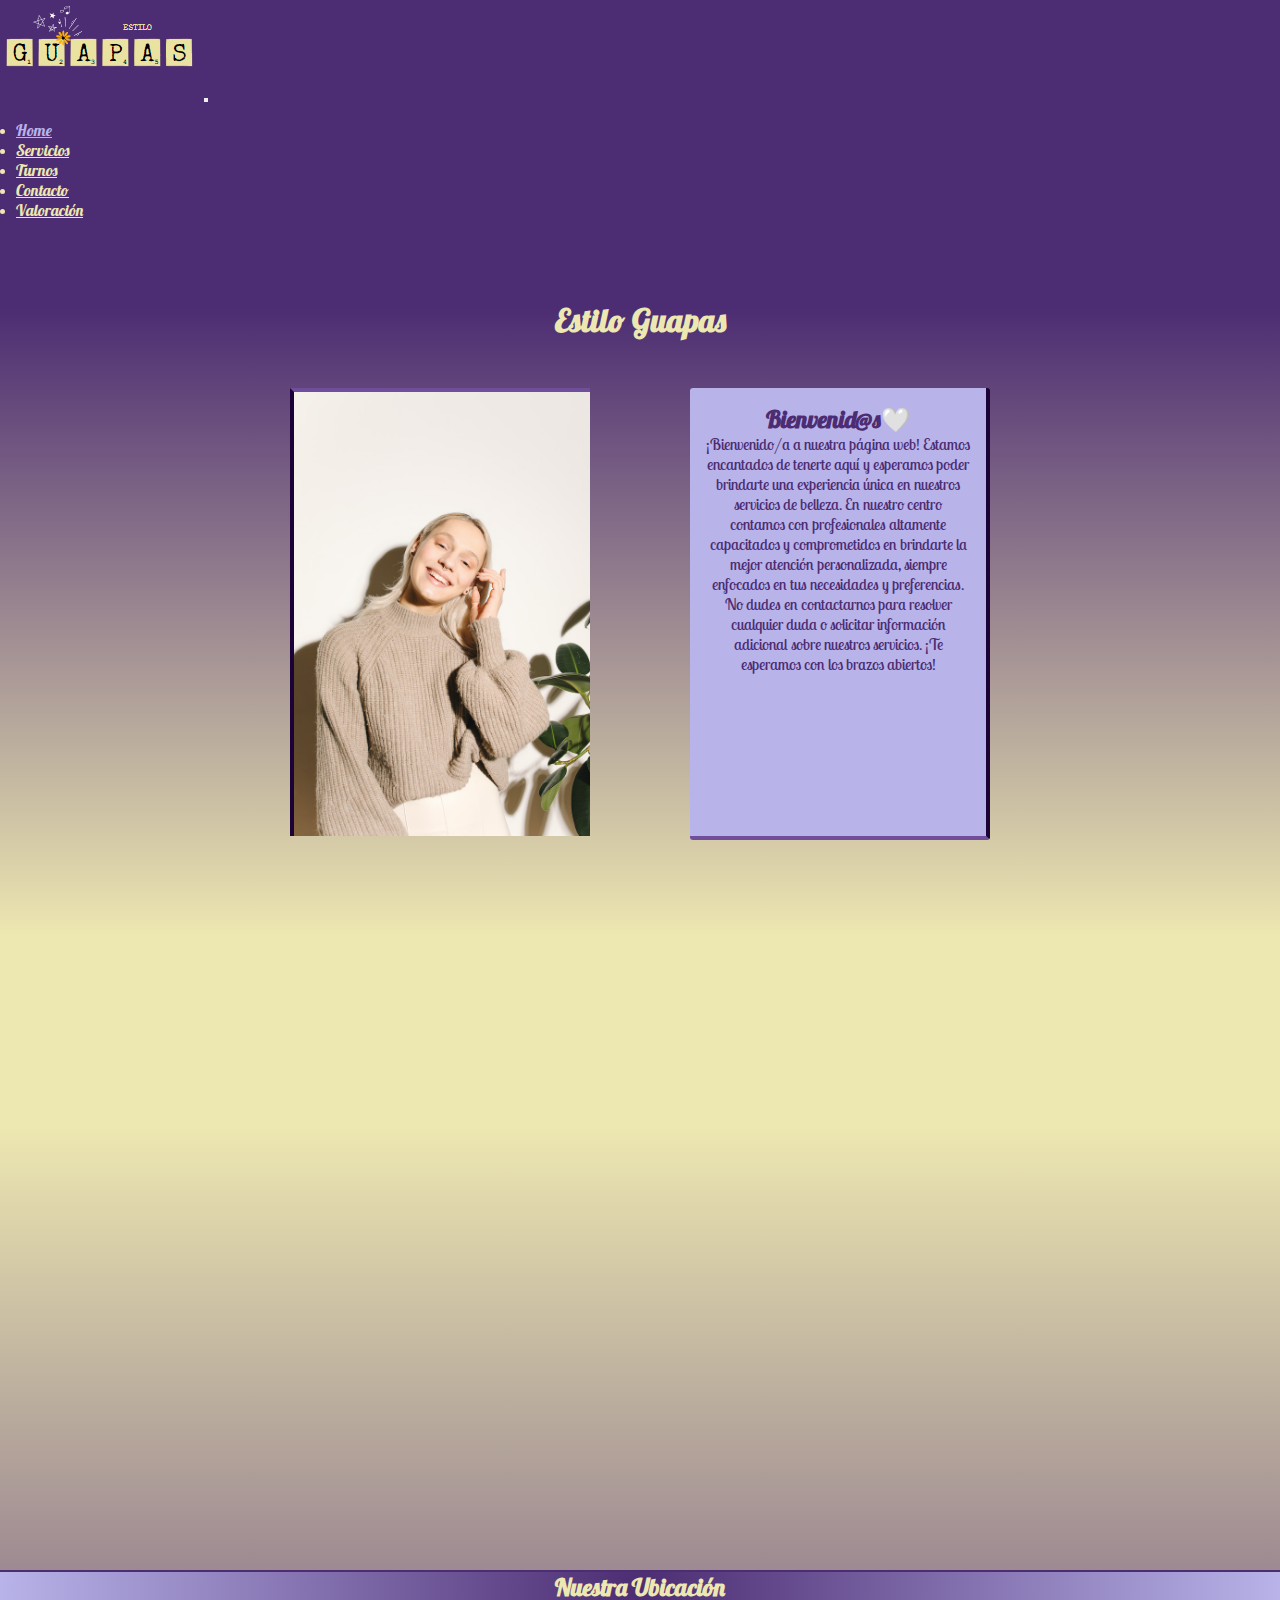
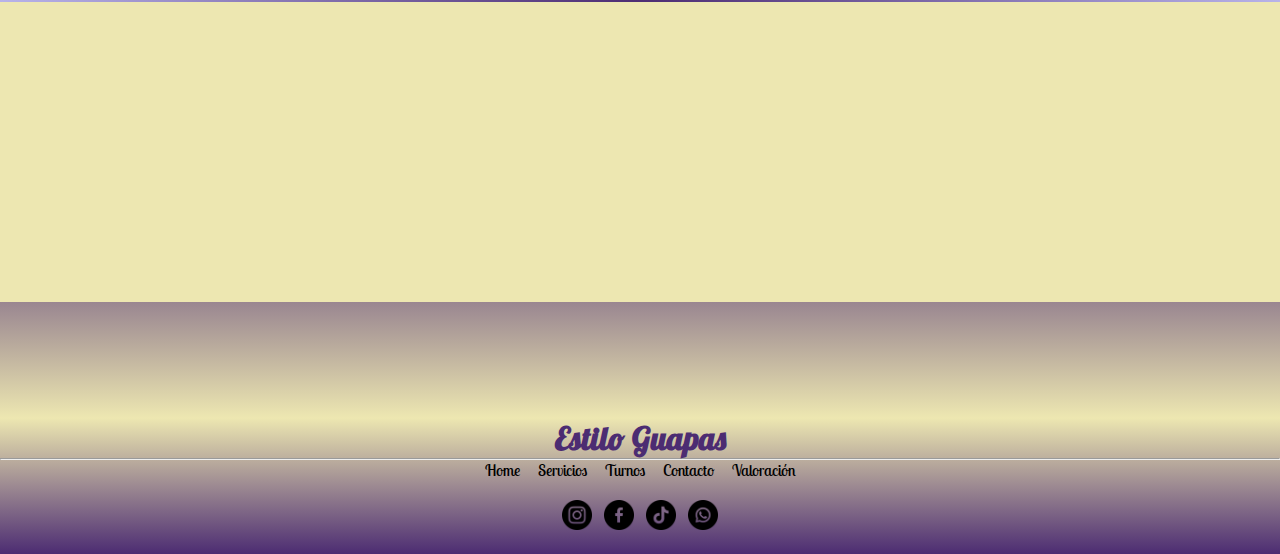
<file: index.html>
<!DOCTYPE html>
<html lang="en">

<head>
    <meta charset="UTF-8">
    <meta http-equiv="X-UA-Compatible" content="IE=edge">
    <meta name="viewport" content="width=device-width, initial-scale=1.0">
    <title>EstiloGuapas | Realza tu belleza</title>
    <meta name="keywords" content="Belleza, Spa, Manicure, Cejas, Pestañas, Uñias, Depilacion">
    <meta name="description"
        content="Descubre cómo destacar tu belleza natural con nuestros servicios de belleza y cuidado personal. Te ayudamos a sentirte y lucir radiante por dentro y por fuera.">
    <link rel="shortcut icon" href="./assest/img/icono-estilo-guapas.png" type="image/x-icon">
    <link href="https://cdn.jsdelivr.net/npm/bootstrap@5.3.0-alpha3/dist/css/bootstrap.min.css" rel="stylesheet"
        integrity="sha384-KK94CHFLLe+nY2dmCWGMq91rCGa5gtU4mk92HdvYe+M/SXH301p5ILy+dN9+nJOZ" crossorigin="anonymous">
    <link href="https://unpkg.com/aos@2.3.1/dist/aos.css" rel="stylesheet">
    <link rel="stylesheet" href="./scss/estilos.css">
</head>

<body>
    <header class="homeHeader">
        <nav class="navbar navbar-expand-lg color__fondo">
            <div class="container">
                <a href="./index.html"><img class="navbar-brand" src="./assest/img/final-logo.png" alt="logo"></a>
                <button class="navbar-toggler" type="button" data-bs-toggle="collapse" data-bs-target="#navbarNav"
                    aria-controls="navbarNav" aria-expanded="false" aria-label="Toggle navigation">
                    <span class="navbar-toggler-icon"></span>
                </button>
                <div class="collapse navbar-collapse menu__estilo" id="navbarNav">
                    <ul class="navbar-nav menu__links">
                        <li class="nav-item nav__item">
                            <a class="nav-link active  activo menu__navLinks" aria-current="page"
                                href="./index.html">Home</a>
                        </li>
                        <li class="nav-item nav__item">
                            <a class="nav-link menu__navLinks" href="./pages/servicios.html">Servicios</a>
                        </li>
                        <li class="nav-item nav__item">
                            <a class="nav-link menu__navLinks" href="./pages/turnos.html">Turnos</a>
                        </li>
                        <li class="nav-item nav__item">
                            <a class="nav-link menu__navLinks" href="./pages/contacto.html">Contacto</a>
                        </li>
                        <li class="nav-item nav__item">
                            <a class="nav-link menu__navLinks" href="./pages/valoracion.html">Valoración</a>
                        </li>
                    </ul>
                </div>
            </div>
        </nav>
    </header>
    <main class="fondo__home">

        <section class="container__uno">
            <h1>Estilo Guapas</h1>
            <div class="conteiner__homeInfo">
                <div>
                    <img class="img__homeInfo" src="./assest/img/home-img1.jpg" alt="mujer posando">
                </div>
                <div class="info__Home">
                    <h2>Bienvenid@s</h2>
                    <p>
                        ¡Bienvenido/a a nuestra página web! Estamos encantados de tenerte aquí y esperamos poder
                        brindarte una experiencia única en nuestros servicios de belleza. En nuestro centro contamos con
                        profesionales altamente capacitados y comprometidos en brindarte la mejor atención
                        personalizada, siempre enfocados en tus necesidades y preferencias. No dudes en contactarnos
                        para resolver cualquier duda o solicitar información adicional sobre nuestros servicios. ¡Te
                        esperamos con los brazos abiertos!
                    </p>
                </div>
            </div>
        </section>
        <div class="info__Nosotros">
            <h1>Bienvenid@! </h1>
            <p>
                ¡Bienvenido/a a nuestra página web! Estamos encantados de tenerte aquí y esperamos poder brindarte una
                experiencia única en nuestros servicios de belleza. En nuestro centro contamos con profesionales
                altamente capacitados y comprometidos en brindarte la mejor atención personalizada, siempre enfocados en
                tus necesidades y preferencias. No dudes en contactarnos para resolver cualquier duda o solicitar
                información adicional sobre nuestros servicios. ¡Te esperamos con los brazos abiertos!
            </p>
        </div>


        <div class="container__dos">
            <section class="cartita" data-aos="flip-left" data-aos-offset="300">
                <img class="img__HomeCartitas" src="./assest/img/home-depilacion.jpg"
                    alt="pirnas siendo depiladas con cera">
                <div class="cartita__Info">
                    <div class="info__cartitas">
                        <h3>Beneficios de la depilacion</h3>
                        <p>La depilación con cera es un método popular para eliminar el vello no deseado. Este
                            tratamiento es eficaz para eliminar el vello desde la raíz, lo que significa que tarda más
                            tiempo en crecer nuevamente en comparación con la depilación superficial. Además, la
                            depilación con cera también ayuda a exfoliar y suavizar la piel, dejando una sensación de
                            suavidad y tersura en la piel.</p>
                    </div>
                    <div class="accordion-item accordion__cajitas">
                        <h2 class="accordion-header">
                            <button class="accordion-button" type="button" data-bs-toggle="collapse"
                                data-bs-target="#collapseOne" aria-expanded="true" aria-controls="collapseOne">
                                <h2>> Beneficios de la depilacion </h2>
                            </button>
                        </h2>
                        <div id="collapseOne" class="accordion-collapse collapse" data-bs-parent="#accordionExample">
                            <div class="accordion-body">
                                <p>
                                    <strong> La depilación con cera es un método popular para eliminar el vello no
                                        deseado.</strong>Este
                                    tratamiento es eficaz para eliminar el vello desde la raíz, lo que significa que
                                    tarda más
                                    tiempo en crecer nuevamente en comparación con la depilación superficial. Además, la
                                    depilación con cera también ayuda a exfoliar y suavizar la piel, dejando una
                                    sensación de
                                    suavidad y tersura en la piel.
                                </p>
                            </div>
                        </div>
                    </div>
                </div>
            </section>

            <section class="cartita" data-aos="flip-left" data-aos-offset="350">
                <img class="img__HomeCartitas" src="./assest/img/pexels-unias.jpg" alt="uñas con esmalte muy lindo">
                <div class="cartita__Info">
                    <div class="info__cartitas">
                        <h3>Como cuidamos tus unias</h3>
                        <p>Ofrecemos una amplia variedad de servicios en el cuidado de las uñas, entre ellos, el esmalte
                            semipermanente, una técnica que deja tus uñas hermosas y brillantes por semanas. Además,
                            nuestro personal altamente capacitado te dará los mejores consejos para el cuidado de tus
                            uñas, para que puedas lucirlas sanas y fuertes en todo momento. ¡Ven y déjanos cuidar de tus
                            uñas como se merecen!.</p>
                    </div>
                    <div class="accordion-item accordion__cajitas">
                        <h2 class="accordion-header">
                            <button class="accordion-button collapsed" type="button" data-bs-toggle="collapse"
                                data-bs-target="#collapseTwo" aria-expanded="false" aria-controls="collapseTwo">
                                <h2>> Como cuidamos tus unias</h2>
                            </button>
                        </h2>
                        <div id="collapseTwo" class="accordion-collapse collapse" data-bs-parent="#accordionExample">
                            <div class="accordion-body">
                                <p><strong> Ofrecemos una amplia variedad de servicios en el cuidado de las
                                        uñas,</strong> entre ellos, el esmalte
                                    semipermanente, una técnica que deja tus uñas hermosas y brillantes por semanas.
                                    Además,
                                    nuestro personal altamente capacitado te dará los mejores consejos para el cuidado
                                    de tus
                                    uñas, para que puedas lucirlas sanas y fuertes en todo momento. ¡Ven y déjanos
                                    cuidar de tus
                                    uñas como se merecen!.</p>
                            </div>
                        </div>
                    </div>
                </div>
            </section>

            <section class="cartita" data-aos="flip-left" data-aos-offset="400">
                <img class="img__HomeCartitas" src="./assest/img/pexels-pestanias.jpg"
                    alt="ojos con pestañas pronunciadas">
                <div class="cartita__Info">
                    <div class="info__cartitas">
                        <h3>Cambia tu mirada</h3>
                        <p>Si quieres cambiar tu mirada de forma rápida y efectiva, las extensiones de pestañas, el
                            lifting o el perfilado de cejas son tus mejores aliados. En nuestro centro de
                            belleza,estamos para brindarte el mejor servicio y asesoramiento personalizado. Obtén una
                            mirada más intensa y cautivadora con nuestras técnicas de belleza de vanguardia. ¡Atrévete a
                            destacar tus ojos con nuestras opciones de tratamiento para pestañas y cejas!</p>
                    </div>
                    <div class="accordion-item accordion__cajitas">
                        <h2 class="accordion-header">
                            <button class="accordion-button collapsed" type="button" data-bs-toggle="collapse"
                                data-bs-target="#collapseThree" aria-expanded="false" aria-controls="collapseThree">
                                <h2>> Cambia tu mirada</h2>
                            </button>
                        </h2>
                        <div id="collapseThree" class="accordion-collapse collapse" data-bs-parent="#accordionExample">
                            <div class="accordion-body">
                                <p><strong>Si quieres cambiar tu mirada de forma rápida y efectiva,</strong> las
                                    extensiones de pestañas, el
                                    lifting o el perfilado de cejas son tus mejores aliados. En nuestro centro de
                                    belleza,estamos para brindarte el mejor servicio y asesoramiento personalizado.
                                    Obtén una
                                    mirada más intensa y cautivadora con nuestras técnicas de belleza de vanguardia.
                                    ¡Atrévete a
                                    destacar tus ojos con nuestras opciones de tratamiento para pestañas y cejas!</p>
                            </div>
                        </div>
                    </div>
                </div>
            </section>
        </div>

        <section class="container__tres">
            <div class="mapa__home">
                <h2>Nuestra Ubicación</h2>
            </div>
            <div>
                <iframe
                    src="https://www.google.com/maps/embed?pb=!1m18!1m12!1m3!1d108977.23060900616!2d-64.26455526914438!3d-31.399287542757545!2m3!1f0!2f0!3f0!3m2!1i1024!2i768!4f13.1!3m3!1m2!1s0x9432985f478f5b69%3A0xb0a24f9a5366b092!2zQ8OzcmRvYmE!5e0!3m2!1ses!2sar!4v1680165076143!5m2!1ses!2sar"
                    width="400" height="300" style="border:0;" allowfullscreen="" loading="lazy"
                    referrerpolicy="no-referrer-when-downgrade"></iframe>
            </div>
        </section>
    </main>

    <footer>
        <div class="pie__general">
            <h1 class="pie__titulo">Estilo Guapas</h1>
            <hr>
            <section class="pie__links">
                <ul class="contendedor__NavFooter">
                    <a href="./index.html">Home</a>
                    <a href="./pages/servicios.html">Servicios</a>
                    <a href="./pages/turnos.html">Turnos</a>
                    <a href="./pages/contacto.html">Contacto</a>
                    <a href="./pages/valoracion.html">Valoración</a>
                </ul>
            </section>
            <section class="icons__footer">
                <a href="https://www.instagram.com/"><img src="./assest/iconos/instagram.png" alt="Instagram"
                        class="icons__footer--uno"></a>
                <a href="https://www.facebook.com/"><img src="./assest/iconos/facebook.png" alt="Facebook"
                        class="icons__footer--dos"></a>
                <a class="icons--tres" href="https://www.tiktok.com/"><img src="./assest/iconos/tik-tok.png"
                        alt="TikTok" class="icons__footer--tres"></a>
                <a class="icons--cuatro" href="https://wa.me/3516715667"><img src="./assest/iconos/whatsapp.png"
                        alt="WhatsApp" class="icons__footer--cuatro"></a>
            </section>
        </div>
    </footer>
    <script src="https://cdn.jsdelivr.net/npm/bootstrap@5.3.0-alpha3/dist/js/bootstrap.bundle.min.js"
        integrity="sha384-ENjdO4Dr2bkBIFxQpeoTz1HIcje39Wm4jDKdf19U8gI4ddQ3GYNS7NTKfAdVQSZe"
        crossorigin="anonymous"></script>
    <script src="https://unpkg.com/aos@2.3.1/dist/aos.js"></script>
    <script>
        AOS.init();
    </script>
</body>

</html>
</file>
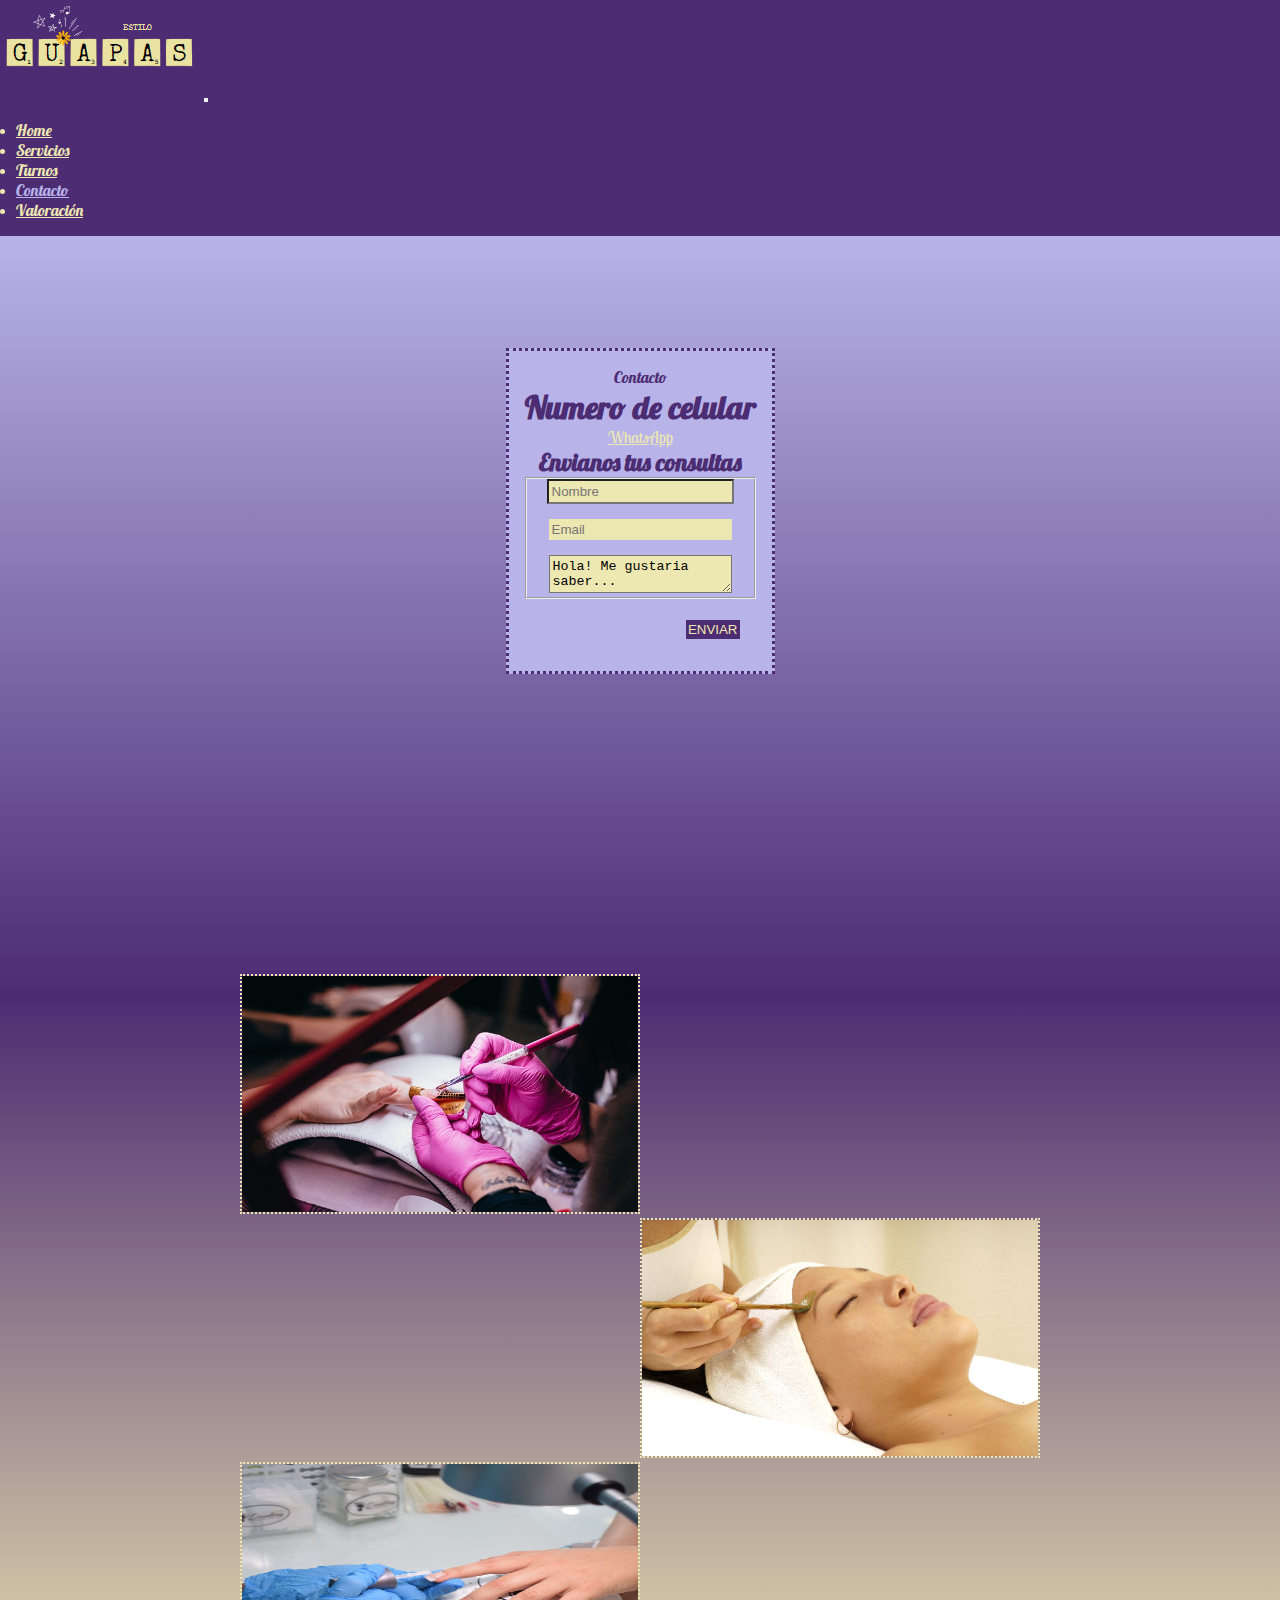
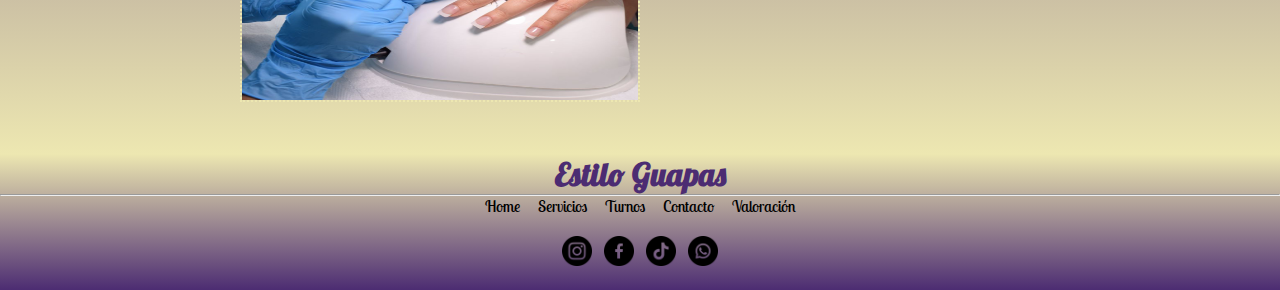
<file: pages/contacto.html>
<!DOCTYPE html>
<html lang="en">

<head>
    <meta charset="UTF-8">
    <meta http-equiv="X-UA-Compatible" content="IE=edge">
    <meta name="viewport" content="width=device-width, initial-scale=1.0">
    <title>EstiloGuapas | Contactos</title>
    <meta name="keywords" content="Belleza, Spa, Manicure, Cejas, Pestañas, Uñias, Depilacion">
    <meta name="description"
        content="¿Listo para lucir radiante? Contáctanos hoy mismo y descubre cómo podemos ayudarte a realzar tu belleza natural con nuestros servicios de belleza. Estamos aquí para responder a todas tus preguntas y ayudarte a programar una cita que se adapte a tu agenda.">
    <link rel="shortcut icon" href="../assest/img/icono-estilo-guapas.png" type="image/x-icon">
    <link href="https://cdn.jsdelivr.net/npm/bootstrap@5.3.0-alpha3/dist/css/bootstrap.min.css" rel="stylesheet"
        integrity="sha384-KK94CHFLLe+nY2dmCWGMq91rCGa5gtU4mk92HdvYe+M/SXH301p5ILy+dN9+nJOZ" crossorigin="anonymous">
    <link href="https://unpkg.com/aos@2.3.1/dist/aos.css" rel="stylesheet">
    <link rel="stylesheet" href="../scss/estilos.css">
</head>

<body>
    <header>
        <nav class="navbar navbar-expand-lg color__fondo">
            <div class="container">
                <a href="../index.html"><img class="navbar-brand" src="../assest/img/final-logo.png" alt="logo"></a>
                <button class="navbar-toggler" type="button" data-bs-toggle="collapse" data-bs-target="#navbarNav"
                    aria-controls="navbarNav" aria-expanded="false" aria-label="Toggle navigation">
                    <span class="navbar-toggler-icon"></span>
                </button>
                <div class="collapse navbar-collapse menu__estilo" id="navbarNav">
                    <ul class="navbar-nav menu__links">
                        <li class="nav-item nav__item">
                            <a class="nav-link menu__navLinks" aria-current="page" href="../index.html">Home</a>
                        </li>
                        <li class="nav-item nav__item">
                            <a class="nav-link menu__navLinks" href="../pages/servicios.html">Servicios</a>
                        </li>
                        <li class="nav-item nav__item">
                            <a class="nav-link menu__navLinks" href="../pages/turnos.html">Turnos</a>
                        </li>
                        <li class="nav-item nav__item">
                            <a class="nav-link active menu__navLinks activo" href="../pages/contacto.html">Contacto</a>
                        </li>
                        <li class="nav-item nav__item">
                            <a class="nav-link menu__navLinks" href="../pages/valoracion.html">Valoración</a>
                        </li>
                    </ul>
                </div>
            </div>
        </nav>
    </header>

    <main class="contactos__fondo">
        <div class="contacto__First">
            <section class="contactos__container" data-aos="fade-right" data-aos-easing="ease-in-sine"
                data-aos-delay="2000">
                <div class=" contactos__info">
                    <legend>Contacto</legend>
                    <div class="contactos__numero">
                        <h1>Numero de celular</h1>
                        <p>
                            <a href="http://wa.me/3513938255.">WhatsApp</a>
                        </p>
                    </div>

                    <form class="contactos__consultas">
                        <h2>Envianos tus consultas</h2>
                        <fieldset class="contactos__input">
                            <div class="contactos__nombre">
                                <input type="text" placeholder="Nombre" required>
                            </div>
                            <div class="contactos__email">
                                <input type="email" placeholder="Email" required>
                            </div>
                            <div class="contactos__texto">
                                <TExtarea placeholder="Mensaje" required>Hola! Me gustaria saber...</TExtarea>
                            </div>
                        </fieldset>
                        <div class="contactos__boton">
                            <input type="submit" value="ENVIAR">
                        </div>
                    </form>
                </div>
            </section>
            <section class="contactos__img">
                <div class="img__contac--uno">
                    <img class="img__Contacto" src="../assest/img/salon-unitas.jpg"
                        alt="manicurista haciendo una semipermanente">
                </div>
                <div class="img__contac--dos">
                    <img class="img__Contacto" src="../assest/img/depi.jpg" alt="depilacion de cejas con cera">
                </div>
                <div class="img__contac--tres">
                    <img class="img__Contacto" src="../assest/img/Manicure.jpg" alt="Manicure en proceso">
                </div>
            </section>
        </div>

    </main>
    <footer>
        <div class="pie__general">
            <h1 class="pie__titulo">Estilo Guapas</h1>
            <hr>
            <section class="pie__links">
                <ul class="contendedor__NavFooter">
                    <a href="/index.html">Home</a>
                    <a href="./servicios.html">Servicios</a>
                    <a href="./turnos.html">Turnos</a>
                    <a href="./contacto.html">Contacto</a>
                    <a href="./valoracion.html">Valoración</a>
                </ul>
            </section>
            <section class="icons__footer">
                <a href="https://www.instagram.com/"><img src="../assest/iconos/instagram.png" alt="Instagram"
                        class="icons__footer--uno"></a>
                <a href="https://www.facebook.com/"><img src="../assest/iconos/facebook.png" alt="Facebook"
                        class="icons__footer--dos"></a>
                <a class="icons--tres" href="https://www.tiktok.com/"><img src="../assest/iconos/tik-tok.png"
                        alt="TikTok" class="icons__footer--tres"></a>
                <a class="icons--cuatro" href="https://wa.me/3516715667"><img src="../assest/iconos/whatsapp.png"
                        alt="WhatsApp" class="icons__footer--cuatro"></a>
            </section>
        </div>
    </footer>
    <script src="https://cdn.jsdelivr.net/npm/bootstrap@5.3.0-alpha3/dist/js/bootstrap.bundle.min.js"
        integrity="sha384-ENjdO4Dr2bkBIFxQpeoTz1HIcje39Wm4jDKdf19U8gI4ddQ3GYNS7NTKfAdVQSZe"
        crossorigin="anonymous"></script>
    <script src="https://unpkg.com/aos@2.3.1/dist/aos.js"></script>
    <script>
        AOS.init();
    </script>
</body>

</html>
</file>
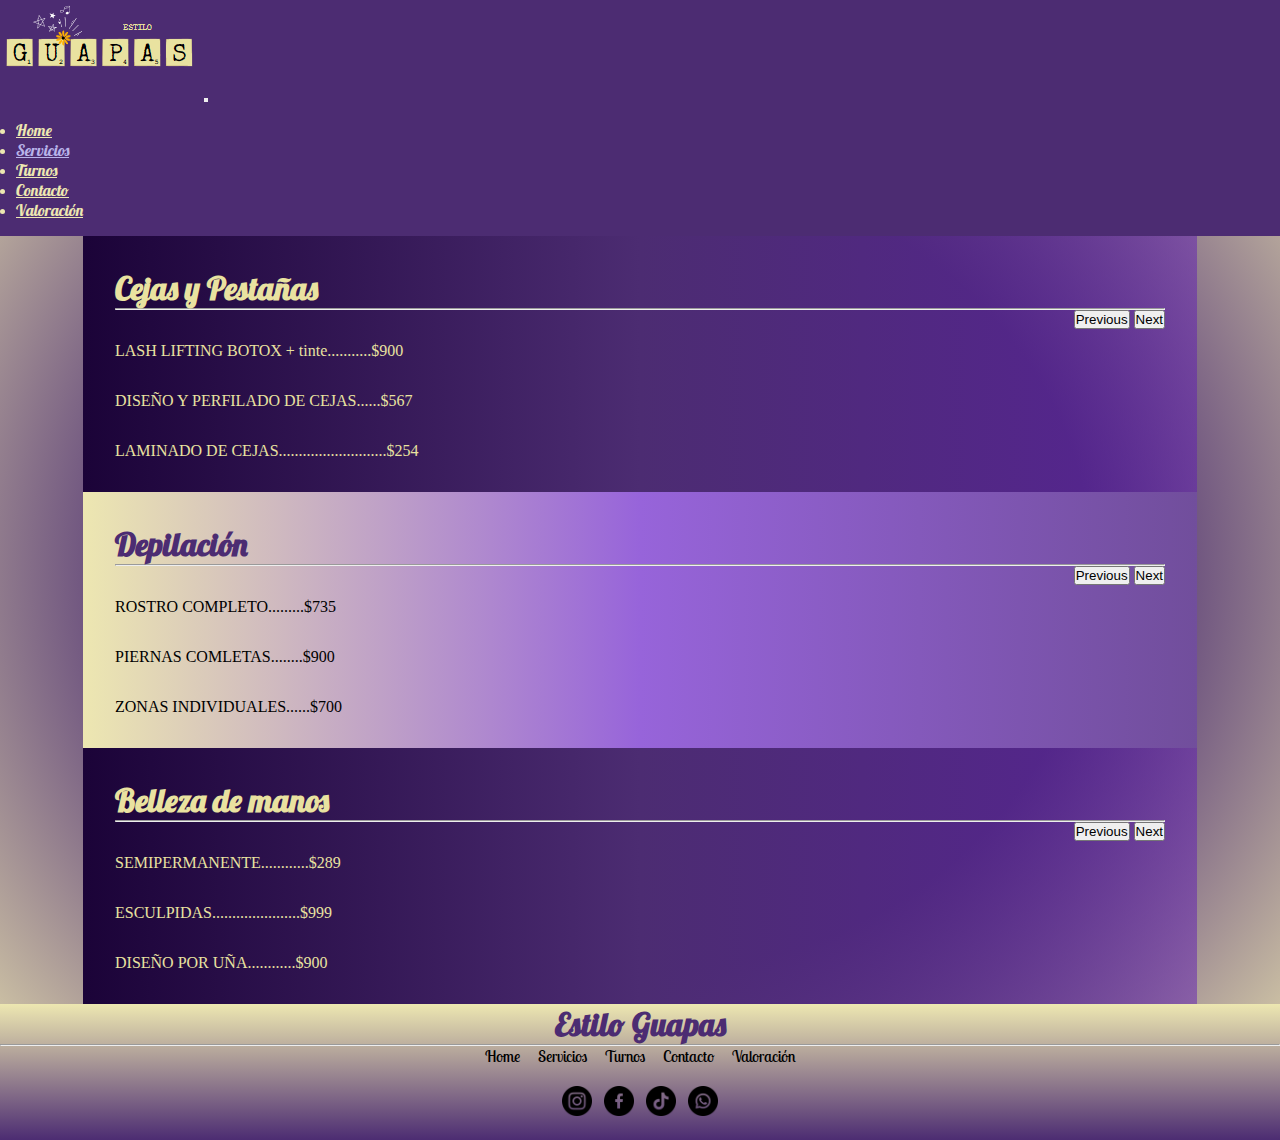
<file: pages/servicios.html>
<!DOCTYPE html>
<html lang="en">

<head>
    <meta charset="UTF-8">
    <meta http-equiv="X-UA-Compatible" content="IE=edge">
    <meta name="viewport" content="width=device-width, initial-scale=1.0">
    <title>EstiloGuapas | Servicios </title>
    <meta name="keywords" content="Belleza, Spa, Manicure, Cejas, Pestañas, Uñias, Depilacion">
    <meta name="description" content="En nuestro centro de belleza, creemos que la belleza es única y personal. Es por eso que ofrecemos servicios personalizados de belleza y cuidado personal para ayudarte a destacar tu belleza natural y acentuar tu estilo único.">
    <link rel="shortcut icon" href="../assest/img/icono-estilo-guapas.png" type="image/x-icon">
    <link href="https://cdn.jsdelivr.net/npm/bootstrap@5.3.0-alpha3/dist/css/bootstrap.min.css" rel="stylesheet"
        integrity="sha384-KK94CHFLLe+nY2dmCWGMq91rCGa5gtU4mk92HdvYe+M/SXH301p5ILy+dN9+nJOZ" crossorigin="anonymous">
    <link rel="stylesheet" href="../scss/estilos.css">
</head>

<body class="servicios__fondo">
    <header>
        <nav class="navbar navbar-expand-lg color__fondo">
            <div class="container">
                <a href="../index.html"><img class="navbar-brand" src="../assest/img/final-logo.png" alt="logo"></a>
                <button class="navbar-toggler" type="button" data-bs-toggle="collapse" data-bs-target="#navbarNav"
                    aria-controls="navbarNav" aria-expanded="false" aria-label="Toggle navigation">
                    <span class="navbar-toggler-icon"></span>
                </button>
                <div class="collapse navbar-collapse menu__estilo" id="navbarNav">
                    <ul class="navbar-nav menu__links">
                        <li class="nav-item nav__item">
                            <a class="nav-link menu__navLinks" aria-current="page" href="../index.html">Home</a>
                        </li>
                        <li class="nav-item nav__item ">
                            <a class="nav-link active menu__navLinks activo" href="../pages/servicios.html">Servicios</a>
                        </li>
                        <li class="nav-item nav__item">
                            <a class="nav-link menu__navLinks" href="../pages/turnos.html">Turnos</a>
                        </li>
                        <li class="nav-item nav__item">
                            <a class="nav-link menu__navLinks" href="../pages/contacto.html">Contacto</a>
                        </li>
                        <li class="nav-item nav__item">
                            <a class="nav-link menu__navLinks" href="../pages/valoracion.html">Valoración</a>
                        </li>
                    </ul>
                </div>
            </div>
        </nav>
    </header>

    <main class="servicios__general">

        <section class="servicios__P servicios__s  ">
            <h1>Cejas y Pestañas</h1>
            <hr class="lineaS">
            <div class="servicios1">
                <div class="infoServicios">
                    <ol>
                        <li>LASH LIFTING BOTOX + tinte...........$900</li>
                        <li>DISEÑO Y PERFILADO DE CEJAS......$567</li>
                        <li>LAMINADO DE CEJAS...........................$254</li>
                    </ol>
                </div>
                <div class="imgServicios">
                    <div id="carousel1" class="carousel slide carousel-fade" data-bs-ride="carousel">
                        <div class="carousel-inner carousel-inner__posicion carousel__inner">
                            <div class="carousel-item active carousel-item__posicion carousel__item">
                                <img src="../assest/img/pexels-servicios-pestanias.jpg" class="d-block w-100 " alt="mujer preparando pestañas para realizar un servicio">
                            </div>
                            <div class="carousel-item carousel-item__posicion carousel__item ">
                                <img src="../assest/img/pexels-pestanias-servicios2.jpg" class="d-block w-100" alt="depilacion de cejas finalizado">
                            </div>
                            <div class="carousel-item carousel-item__posicion carousel__item">
                                <img src="../assest/img/pexels-pestanias-servicios3.jpg" class="d-block w-100 " alt="mujer en camilla recibiendo un servicio de pestañas">
                            </div>
                        </div>
                        <button class="carousel-control-prev" type="button" data-bs-target="#carousel1"
                            data-bs-slide="prev">
                            <span class="carousel-control-prev-icon" aria-hidden="true"></span>
                            <span class="visually-hidden">Previous</span>
                        </button>
                        <button class="carousel-control-next" type="button" data-bs-target="#carousel1"
                            data-bs-slide="next">
                            <span class="carousel-control-next-icon" aria-hidden="true"></span>
                            <span class="visually-hidden">Next</span>
                        </button>
                    </div>
                </div>
            </div>
        </section>


        <section class="servicios__P--diferente servicios__s ">
            <h1>Depilación</h1>
            <hr>
            <div class="servicios1">
                <div class="infoServicios">
                    <ol>
                        <li>ROSTRO COMPLETO.........$735</li>
                        <li>PIERNAS COMLETAS........$900</li>
                        <li>ZONAS INDIVIDUALES......$700</li>
                    </ol>

                </div>
                <div class="imgServicios">
                    <div id="carousel2" class="carousel slide carousel-fade" data-bs-ride="carousel">
                        <div class="carousel-inner carousel-inner__posicion carousel__inner">
                            <div class="carousel-item active carousel-item__posicion carousel__item">
                                <img src="../assest/img/pexels-depi-final1-3618606.jpg" class="d-block w-100" alt="mujer en playa con protector solar">
                            </div>
                            <div class="carousel-item carousel-item__posicion  carousel__item">
                                <img src="../assest/img/pexels-depi-fin2.jpg" class="d-block w-100" alt="cera rosa">
                            </div>
                            <div class="carousel-item carousel-item__posicion carousel__item">
                                <img src="../assest/img/pexels-depilacion-home-3.jpg" class="d-block w-100" alt="pirnas suaves">
                            </div>
                        </div>
                        <button class="carousel-control-prev" type="button" data-bs-target="#carousel2"
                            data-bs-slide="prev">
                            <span class="carousel-control-prev-icon" aria-hidden="true"></span>
                            <span class="visually-hidden">Previous</span>
                        </button>
                        <button class="carousel-control-next" type="button" data-bs-target="#carousel2"
                            data-bs-slide="next">
                            <span class="carousel-control-next-icon" aria-hidden="true"></span>
                            <span class="visually-hidden">Next</span>
                        </button>
                    </div>
                </div>
            </div>
        </section>

        <section class="servicios__P servicios__s">
            <h1>Belleza de manos</h1>
            <hr>
            <div class="servicios1">
                <div class="infoServicios">
                    <ol>
                        <li>SEMIPERMANENTE............$289</li>
                        <li>ESCULPIDAS......................$999</li>
                        <li>DISEÑO POR UÑA............$900</li>
                    </ol>
                </div>
                <div class="imgServicios">
                    <div id="carousel3" class="carousel slide carousel-fade" data-bs-ride="carousel">
                        <div class="carousel-inner carousel-inner__posicion carousel__inner">
                            <div class="carousel-item active carousel-item__posicion carousel__item">
                                <img src="../assest/img/pexels-unias-servicios1.jpg" class="d-block w-100" alt="manos con diferntes DISEÑOS de uñas">
                            </div>
                            <div class="carousel-item carousel-item__posicion carousel__item">
                                <img src="../assest/img/pexels-unias-servicios2.jpg" class="d-block w-100" alt="paleta de colores de esmaltes">
                            </div>
                            <div class="carousel-item carousel-item__posicion carousel__item">
                                <img src="../assest/img/pexels-unais-servicios3.jpg" class="d-block w-100" alt="mujer posando con DISEÑO de uñas">
                            </div>
                        </div>
                        <button class="carousel-control-prev" type="button" data-bs-target="#carousel3"
                            data-bs-slide="prev">
                            <span class="carousel-control-prev-icon" aria-hidden="true"></span>
                            <span class="visually-hidden">Previous</span>
                        </button>
                        <button class="carousel-control-next" type="button" data-bs-target="#carousel3"
                            data-bs-slide="next">
                            <span class="carousel-control-next-icon" aria-hidden="true"></span>
                            <span class="visually-hidden">Next</span>
                        </button>
                    </div>
                </div>
            </div>
        </section>
    </main>



    <footer>
        <div class="pie__general">
            <h1 class="pie__titulo">Estilo Guapas</h1>
            <hr>
            <section class="pie__links">
                <ul class="contendedor__NavFooter">
                    <a href="../index.html">Home</a>
                    <a href="./servicios.html">Servicios</a>
                    <a href="./turnos.html">Turnos</a>
                    <a href="./contacto.html">Contacto</a>
                    <a href="./valoracion.html">Valoración</a>
                </ul>
            </section>
            <section class="icons__footer">
                <a  href="https://www.instagram.com/"><img src="../assest/iconos/instagram.png" alt="Instagram" class="icons__footer--uno"></a>
                <a  href="https://www.facebook.com/"><img src="../assest/iconos/facebook.png" alt="Facebook" class="icons__footer--dos"></a>
                <a class="icons--tres" href="https://www.tiktok.com/"><img src="../assest/iconos/tik-tok.png" alt="TikTok" class="icons__footer--tres"></a>
                <a class="icons--cuatro" href="https://wa.me/3516715667"><img src="../assest/iconos/whatsapp.png" alt="WhatsApp" class="icons__footer--cuatro"></a>
            </section>
        </div>
    </footer>
    <script src="https://cdn.jsdelivr.net/npm/bootstrap@5.3.0-alpha3/dist/js/bootstrap.bundle.min.js"
        integrity="sha384-ENjdO4Dr2bkBIFxQpeoTz1HIcje39Wm4jDKdf19U8gI4ddQ3GYNS7NTKfAdVQSZe"
        crossorigin="anonymous"></script>
</body>

</html>
</file>
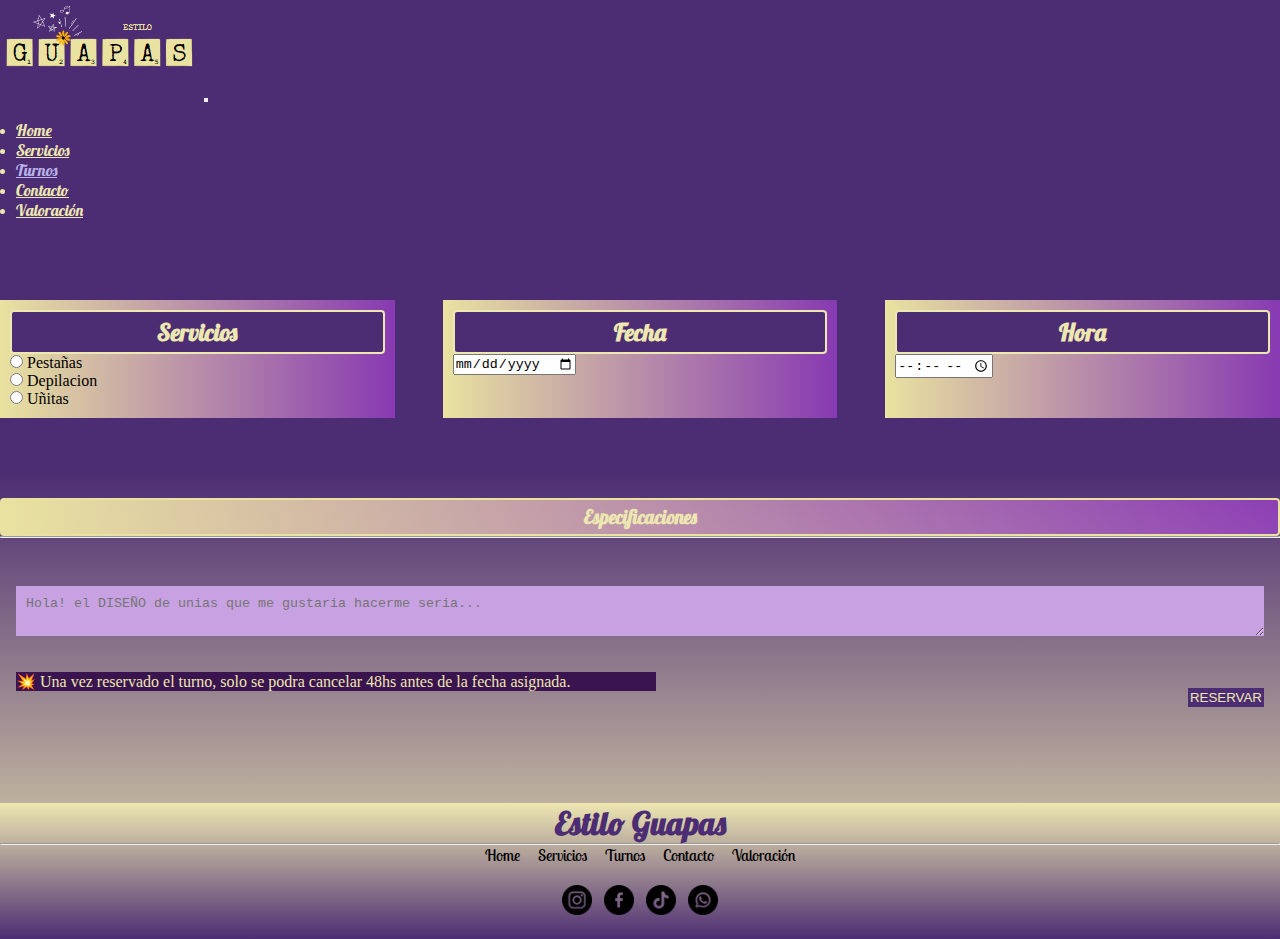
<file: pages/turnos.html>
<!DOCTYPE html>
<html lang="en">

<head>
    <meta charset="UTF-8">
    <meta http-equiv="X-UA-Compatible" content="IE=edge">
    <meta name="viewport" content="width=device-width, initial-scale=1.0">
    <title>EstioGuapas | Turnos </title>
    <meta name="keywords" content="Belleza, Spa, Manicure, Cejas, Pestañas, Uñias, Depilacion">
    <meta name="description"
        content="Programa tu cita en nuestro centro de belleza en línea hoy mismo y disfruta de nuestros servicios personalizados. ¡Agenda tu cita ahora y comienza a realzar tu belleza!">
    <link rel="shortcut icon" href="../assest/img/icono-estilo-guapas.png" type="image/x-icon">
    <link href="https://cdn.jsdelivr.net/npm/bootstrap@5.3.0-alpha3/dist/css/bootstrap.min.css" rel="stylesheet"
        integrity="sha384-KK94CHFLLe+nY2dmCWGMq91rCGa5gtU4mk92HdvYe+M/SXH301p5ILy+dN9+nJOZ" crossorigin="anonymous">
    <link rel="stylesheet" href="../scss/estilos.css">
</head>

<body class="turnos__ContenedorSec">
    <header>
        <nav class="navbar navbar-expand-lg color__fondo">
            <div class="container">
                <a href="../index.html"><img class="navbar-brand" src="../assest/img/final-logo.png" alt="logo"></a>
                <button class="navbar-toggler" type="button" data-bs-toggle="collapse" data-bs-target="#navbarNav"
                    aria-controls="navbarNav" aria-expanded="false" aria-label="Toggle navigation">
                    <span class="navbar-toggler-icon"></span>
                </button>
                <div class="collapse navbar-collapse menu__estilo" id="navbarNav">
                    <ul class="navbar-nav menu__links">
                        <li class="nav-item nav__item">
                            <a class="nav-link menu__navLinks" aria-current="page" href="../index.html">Home</a>
                        </li>
                        <li class="nav-item nav__item">
                            <a class="nav-link menu__navLinks" href="../pages/servicios.html">Servicios</a>
                        </li>
                        <li class="nav-item nav__item">
                            <a class="nav-link active activo menu__navLinks" href="../pages/turnos.html">Turnos</a>
                        </li>
                        <li class="nav-item nav__item">
                            <a class="nav-link menu__navLinks" href="../pages/contacto.html">Contacto</a>
                        </li>
                        <li class="nav-item nav__item">
                            <a class="nav-link menu__navLinks" href="../pages/valoracion.html">Valoración</a>
                        </li>
                    </ul>
                </div>
            </div>
        </nav>
    </header>


    <main class="container turnos__Contenedor">
        <div class="turnos__ContenedorF">
            <section class="turnos__Estilo">
                <h2 class="turnos__Titulos">Servicios</h1>
                    <div class="tunosServicios">
                        <div>
                            <input id="pestañas" type="radio" name="uno"> <label for="pestañas">Pestañas</label>
                        </div>
                        <div>
                            <input id="depilacion" type="radio" name="uno"> <label for="depilacion">Depilacion</label>
                        </div>
                        <div>
                            <input id="uñitas" type="radio" name="uno"> <label for="uñitas">Uñitas</label>
                        </div>
                    </div>
            </section>

            <section class="turnos__Estilo">
                <h2 class="turnos__Titulos">Fecha</h1>
                    <input type="date" name="calendar">
            </section>

            <section class="turnos__Estilo">
                <h2 class="turnos__Titulos">Hora</h1>
                    <input type="time" name="time">
            </section>
        </div>



        <section class="turnos__ContenedorS">
            <div>
                <h3 class="turnos__Titulos">Especificaciones</h1>
                    <hr>
            </div>
            <div class="turnos__Mensaje" data-bs-toggle="collapse" data-bs-target="#collapseWidthExample"
                aria-expanded="false" aria-controls="collapseWidthExample">
                <TExtarea placeholder="Hola! el DISEÑO de unias que me gustaria hacerme seria..." required></TExtarea>
            </div>
        </section>
        <div class="row">
            <div class="col">
                <div class="collapse multi-collapse" id="collapseWidthExample">
                    <div class="card card-body turnos__cartita" style="width: 50%">
                        Una vez reservado el turno, solo se podra cancelar 48hs antes de la fecha asignada.
                    </div>
                </div>
            </div>
        </div>
        <div class="turnos__Boton">
            <input type="submit" value="RESERVAR" required>
        </div>
    </main>


    <footer class="footer">
        <div class="pie__general">
            <h1 class="pie__titulo">Estilo Guapas</h1>
            <hr>
            <section class="pie__links">
                <ul class="contendedor__NavFooter">
                    <a href="/index.html">Home</a>
                    <a href="./servicios.html">Servicios</a>
                    <a href="./turnos.html">Turnos</a>
                    <a href="./contacto.html">Contacto</a>
                    <a href="./valoracion.html">Valoración</a>
                </ul>
            </section>
            <section class="icons__footer">
                <a href="https://www.instagram.com/"><img src="../assest/iconos/instagram.png" alt="Instagram"
                        class="icons__footer--uno"></a>
                <a href="https://www.facebook.com/"><img src="../assest/iconos/facebook.png" alt="Facebook"
                        class="icons__footer--dos"></a>
                <a class="icons--tres" href="https://www.tiktok.com/"><img src="../assest/iconos/tik-tok.png"
                        alt="TikTok" class="icons__footer--tres"></a>
                <a class="icons--cuatro" href="https://wa.me/3516715667"><img src="../assest/iconos/whatsapp.png"
                        alt="WhatsApp" class="icons__footer--cuatro"></a>
            </section>
        </div>
    </footer>
    <script src="https://cdn.jsdelivr.net/npm/bootstrap@5.3.0-alpha3/dist/js/bootstrap.bundle.min.js"
        integrity="sha384-ENjdO4Dr2bkBIFxQpeoTz1HIcje39Wm4jDKdf19U8gI4ddQ3GYNS7NTKfAdVQSZe"
        crossorigin="anonymous"></script>

</body>

</html>
</file>
<file: scss/estilos.css>
@charset "UTF-8";
@import url("https://fonts.googleapis.com/css2?family=Lobster&family=Lobster+Two:ital@1&display=swap");
* {
  margin: 0;
  padding: 0;
  box-sizing: border-box;
}

p {
  font-family: "Lobster Two", cursive;
  color: #4c2c72;
}

h1 {
  font-family: "Lobster", cursive;
  color: #4c2c72;
}

h2, h3 {
  font-family: "Lobster", cursive;
  color: #4c2c72;
}

footer {
  background-image: linear-gradient(to top, #4c2c72, #ede7b1);
}

.fondo-primario {
  background-color: #b8b3e9;
}

.color__fondo {
  background-color: #4c2c72;
}

.menu__estilo {
  justify-content: center;
  padding: 1rem;
}
.menu__estilo .menu__links {
  gap: 5rem;
}
.menu__estilo .menu__links .nav__item .activo {
  color: #b8b3e9;
}
.menu__estilo .menu__links li {
  color: #ede7b1;
  justify-content: center;
}
.menu__estilo .menu__links li a {
  color: #ede7b1;
  background-color: #4c2c72;
  font-family: "Lobster", cursive;
  text-align: center;
  display: inline;
}

.nav__item:hover .menu__navLinks {
  color: #4c2c72;
  background-color: #ede7b1;
  border-radius: 4px;
}

.container__uno {
  background-color: #4c2c72;
  background-image: linear-gradient(to top, #ede7b1, #4c2c72 90%);
  padding-top: 4rem;
  padding-bottom: 4rem;
}
.container__uno h1 {
  color: #ede7b1;
  width: auto;
  text-align: center;
}

.conteiner__homeInfo {
  max-width: 700px;
  margin-left: auto;
  margin-right: auto;
  margin-top: 3rem;
  padding-bottom: 2rem;
  display: grid;
  grid-template-columns: 1fr 1fr 1fr 1fr;
  grid-template-rows: 1fr;
  grid-template-areas: "none none imagen info";
}
.conteiner__homeInfo .img__homeInfo {
  width: 300px;
  grid-area: imagen;
  border-top: 4px solid #714e9c;
  border-left: 4px solid #1b0338;
}
.conteiner__homeInfo .info__Home {
  background-color: #b8b3e9;
  grid-area: info;
  width: 300px;
  padding: 1rem;
  text-align: center;
  border-bottom: 4px solid #714e9c;
  border-right: 4px solid #1b0338;
  border-radius: 3px;
}
.conteiner__homeInfo .info__Home h2::after {
  content: "🤍";
}

.info__Nosotros {
  display: none;
  background-color: #ede7b1;
  margin-top: 3rem;
  padding: 2rem;
}

.container__dos {
  max-width: 1500px;
  margin-left: auto;
  margin-right: auto;
  display: flex;
  gap: 2rem;
  padding: 3rem;
  padding-top: 4rem;
}
.container__dos .cartita {
  flex: 1;
  background-color: #ede7b1;
  border: 2px solid #4c2c72;
  border-radius: 7px;
  text-align: center;
  box-shadow: 4px 4px 4px #4c2c72;
}
.container__dos .cartita .img__HomeCartitas {
  width: 100%;
}
.container__dos .cartita .cartita__Info {
  padding: 2rem;
}
.container__dos .cartita .cartita__Info h2 {
  margin: 1rem;
}

.fondo__home {
  background-image: linear-gradient(to bottom, #ede7b1 50%, #4c2c72);
}

.accordion__cajitas {
  display: none;
}

.container__tres {
  padding-bottom: 7rem;
  background-image: linear-gradient(to top, #ede7b1, #4c2c72 50%);
}
.container__tres .mapa__home {
  background-color: #4c2c72;
  background-image: radial-gradient(circle, #4c2c72, #b8b3e9);
  border-top: 2px solid #4c2c72;
  display: flex;
  justify-content: center;
}
.container__tres .mapa__home h2 {
  color: #ede7b1;
}
.container__tres iframe {
  background-color: #ede7b1;
  width: 100%;
}

.pie__general .pie__titulo {
  width: auto;
  text-align: center;
}
.pie__general .pie__links .contendedor__NavFooter {
  text-align: center;
}
.pie__general .pie__links .contendedor__NavFooter a {
  font-family: "Lobster Two", cursive;
  color: black;
  list-style-type: none;
  text-decoration: none;
  margin: 7px;
}
.pie__general .icons__footer {
  max-width: 700px;
  margin-left: auto;
  margin-right: auto;
  text-align: center;
  padding: 1rem;
}
.pie__general .icons__footer--uno:hover {
  animation-name: girar;
  animation-duration: 3s;
}
.pie__general .icons__footer--dos:hover {
  animation-name: girar;
  animation-duration: 3s;
}
.pie__general .icons__footer--tres:hover {
  animation-name: girar;
  animation-duration: 3s;
}
.pie__general .icons__footer--cuatro:hover {
  animation-name: girar;
  animation-duration: 3s;
}
.pie__general .icons__footer img {
  width: 30px;
  height: 30px;
  margin: 4px;
}

@keyframes girar {
  from {
    transform: rotateY(0deg);
  }
  to {
    transform: rotateY(360deg);
  }
}
.servicios__fondo {
  background-image: radial-gradient(ellipse, #4c2c72, #4c2c72, #ede7b1);
}

.servicios__general {
  max-width: 1114px;
  margin-left: auto;
  margin-right: auto;
  background-image: linear-gradient(to right, #1b0338, #4c2c72, rgba(96, 29, 179, 0.5019607843));
}
.servicios__general .servicios__P {
  color: #e9e2a0;
  padding: 2rem;
}
.servicios__general .servicios__P--diferente {
  background-image: linear-gradient(to right, #ede7b1, #9764da, #714e9c);
  padding: 2rem;
}
.servicios__general .servicios__P h1 {
  color: #e9e2a0;
}
.servicios__general .servicios__s:hover {
  transform: scale(1.04);
}
.servicios__general .servicios hr {
  width: 40%;
  margin: 0.5rem;
}
.servicios__general .servicios1 {
  display: flex;
}
.servicios__general .servicios1 .infoServicios {
  flex: 1;
}
.servicios__general .servicios1 .infoServicios li {
  list-style-type: none;
  justify-content: space-evenly;
  padding-top: 2rem;
}
.servicios__general .servicios1 .imgServicios img {
  width: auto;
  height: 300px;
  border: 1rem solid #714e9c;
  border-radius: 4px;
}

.carousel__inner {
  position: relative;
  width: 100%;
  height: 100%;
}

.carousel__item {
  position: relative;
  display: none;
}

.turnos__ContenedorSec {
  background-image: linear-gradient(to bottom, #4c2c72 50%, #ede7b1);
}

.turnos__Contenedor {
  padding-bottom: 5rem;
  background-color: transparent;
}
.turnos__Contenedor .turnos__ContenedorF {
  display: flex;
  padding-top: 4rem;
  gap: 3rem;
}
.turnos__Contenedor .turnos__ContenedorF .turnos__Estilo {
  background-image: linear-gradient(to right, #e9e2a0, rgba(189, 70, 236, 0.5215686275));
  width: 100%;
  padding: 10px;
}
.turnos__Contenedor .turnos__ContenedorF .turnos__Estilo .turnos__Titulos {
  font-family: "Lobster", cursive;
  background-color: #4c2c72;
  color: #ede7b1;
  border: 2px solid #ede7b1;
  border-radius: 4px;
  padding: 5px;
  text-align: center;
}
.turnos__Contenedor .turnos__ContenedorS {
  text-align: center;
  margin-top: 5rem;
  margin-bottom: 1rem;
}
.turnos__Contenedor .turnos__ContenedorS .turnos__Mensaje {
  width: 100%;
  padding: 1rem;
  margin-top: 2rem;
}
.turnos__Contenedor .turnos__ContenedorS .turnos__Mensaje textarea {
  padding: 10px;
  border-style: none;
  width: 100%;
  color: #4c2c72;
  background-color: #c8a1e2;
}
.turnos__Contenedor .turnos__ContenedorS .turnos__Mensaje textarea:focus {
  outline: none;
  border: 4px solid #4c2c72;
}
.turnos__Contenedor .turnos__ContenedorS .turnos__Titulos {
  font-family: "Lobster", cursive;
  background-image: linear-gradient(to right, #e9e2a0, rgba(189, 70, 236, 0.5215686275));
  color: #ede7b1;
  border: 2px solid #e9e2a0;
  border-radius: 4px;
  padding: 5px;
  text-align: center;
}
.turnos__Contenedor .turnos__cartita {
  margin-left: 1rem;
  color: #ede7b1;
  display: inline-block;
  background-color: #39144e;
  position: absolute;
}
.turnos__Contenedor .turnos__cartita::before {
  content: "💥";
}
.turnos__Contenedor .turnos__Boton {
  text-align: end;
}
.turnos__Contenedor .turnos__Boton input {
  background-color: #4c2c72;
  color: #ede7b1;
  margin: 1rem;
  padding: 2px;
  border-style: none;
}
.turnos__Contenedor .turnos__Boton input:hover {
  opacity: 0.8;
}

.contactos__fondo {
  background-image: linear-gradient(to bottom, #b8b3e9, #4c2c72, #ede7b1);
}

.contacto__First {
  padding: 3rem;
  display: flex;
  flex-wrap: wrap;
  justify-content: center;
  gap: 300px;
}
.contacto__First .contactos__container {
  margin-top: 4rem;
}
.contacto__First .contactos__container .contactos__info {
  background-color: #b8b3e9;
  padding: 1rem;
  border: 3px dotted #4c2c72;
  text-align: center;
  animation-name: flip-horizontal-fwd;
}
.contacto__First .contactos__container .contactos__info legend {
  font-family: "Lobster", cursive;
  color: #4c2c72;
}
.contacto__First .contactos__container .contactos__info .contactos__numero p a {
  color: #ede7b1;
}
.contacto__First .contactos__container .contactos__info .contactos__consultas .contactos__nombre input {
  background-color: #ede7b1;
  padding: 3px;
}
.contacto__First .contactos__container .contactos__info .contactos__consultas .contactos__nombre input:focus {
  outline: none;
  border: 2px solid #4c2c72;
}
.contacto__First .contactos__container .contactos__info .contactos__consultas .contactos__input .contactos__email input {
  background-color: #ede7b1;
  padding: 3px;
  margin: 15px;
  border-style: none;
}
.contacto__First .contactos__container .contactos__info .contactos__consultas .contactos__input .contactos__email input:focus {
  outline: none;
  border: 2px solid #4c2c72;
}
.contacto__First .contactos__container .contactos__info .contactos__consultas .contactos__input .contactos__texto textarea {
  background-color: #ede7b1;
  padding: 3px;
}
.contacto__First .contactos__container .contactos__info .contactos__consultas .contactos__input .contactos__texto textarea:focus {
  outline: none;
  border: 2px solid #4c2c72;
}
.contacto__First .contactos__container .contactos__info .contactos__consultas .contactos__boton {
  text-align: end;
  margin-top: 5px;
}
.contacto__First .contactos__container .contactos__info .contactos__consultas .contactos__boton input {
  background-color: #4c2c72;
  color: #ede7b1;
  margin: 1rem;
  padding: 2px;
  border-style: none;
}
.contacto__First .contactos__container .contactos__info .contactos__consultas .contactos__boton input:hover {
  opacity: 0.8;
}

.contactos__img {
  display: grid;
  grid-template-columns: 1fr 1fr;
  grid-template-rows: auto auto auto;
  justify-items: end;
}
.contactos__img .img__contac--uno {
  animation-name: derecha;
  animation-duration: 2s;
  animation-direction: reverse;
  animation-timing-function: ease;
  grid-column: 1/2;
  grid-row: 1/2;
}
.contactos__img .img__contac--dos {
  animation-name: izquierda;
  animation-duration: 2s;
  animation-direction: reverse;
  animation-timing-function: linear;
  grid-column: 2/3;
  grid-row: 2/3;
}
.contactos__img .img__contac--tres {
  grid-column: 1/2;
  grid-row: 3/4;
  animation-name: derecha;
  animation-duration: 2s;
  animation-direction: reverse;
}

.img__Contacto {
  border: 2px dotted #ede7b1;
  width: 25rem;
  height: 15rem;
}

@keyframes derecha {
  0% {
    transform: translate(0px);
  }
  50% {
    transform: translate(200px);
  }
  100% {
    transform: translate(300px);
  }
}
@keyframes izquierda {
  0% {
    transform: translate(0px);
  }
  50% {
    transform: translate(-200px);
    padding: 1rem;
  }
  100% {
    transform: translate(-300px);
  }
}
.fondo__valoracion {
  background-image: linear-gradient(to bottom, #4c2c72, aqua, #ede7b1);
}

.valoracion__contenedor {
  max-width: 1000px;
  margin-left: auto;
  margin-right: auto;
  background-color: transparent;
}
.valoracion__contenedor .valoracion__titulo {
  margin-top: 2rem;
  color: #e9e2a0;
  font-size: medium;
}
.valoracion__contenedor .valoracion__linea {
  width: 70%;
  color: #ede7b1;
}
.valoracion__contenedor .valoracion__corazones {
  text-align: center;
  color: #4c2c72;
  padding: 1rem;
  margin: 2rem;
  background-image: linear-gradient(to right, #ede7b1, #4c2c72);
}
.valoracion__contenedor .valoracion__corazones i {
  width: auto;
}
.valoracion__contenedor .valoracion__corazones i:hover:nth-child(-n+5), .valoracion__contenedor .valoracion__corazones i:hover:nth-child(-n+0) ~ i, .valoracion__contenedor .valoracion__corazones i:focus:nth-child(-n+5), .valoracion__contenedor .valoracion__corazones i:focus:nth-child(-n+0) ~ i {
  color: #b8b3e9;
}
.valoracion__contenedor .img__Valoracion {
  width: 20rem;
  padding: 3px;
  background-image: radial-gradient(ellipse, transparent 80%, #ede7b1);
  border-radius: 2px;
}

.valoracion__contenedor * {
  flex: 1;
}

.valoracion__resenia {
  background-color: transparent;
  text-align: center;
}
.valoracion__resenia .resenia__titulo h1 {
  margin-top: 1rem;
  margin-bottom: 1rem;
}
.valoracion__resenia .resenia__titulo textarea {
  padding: 10px;
  width: 100%;
  background-color: #e9e2a0;
  border-style: none;
  border: 2px solid #4c2c72;
  outline: none;
}
.valoracion__resenia .resenia__boton {
  text-align: end;
  margin-top: 5px;
}
.valoracion__resenia .resenia__boton input {
  background-color: #4c2c72;
  color: #ede7b1;
  margin: 1rem;
  padding: 2px;
  border-style: none;
}
.valoracion__resenia .resenia__boton input:hover {
  opacity: 0.8;
}

@media (max-width: 900px) {
  .menu__estilo .menu__links {
    gap: 1rem;
  }
  .menu__estilo .menu__links .nav__item:hover .menu__navLinks {
    color: rgba(111, 66, 194, 0.9333333333);
    background-color: transparent;
    border: none;
  }
  .conteiner__homeInfo {
    display: none;
  }
  .container__uno h1 {
    background-color: #4c2c72;
    color: #ede7b1;
    width: auto;
    text-align: center;
  }
  .info__Nosotros {
    display: block;
  }
  .container__dos > * {
    flex-grow: 1;
  }
  .container__dos {
    flex-direction: column;
  }
  .cartita {
    background-image: linear-gradient(to top, #b8b3e9, #ede7b1);
  }
  .cartita .cartita__Info .info__cartitas {
    display: none;
  }
  .cartita .cartita__Info .accordion__cajitas {
    display: block;
  }
  .imgServicios {
    display: none;
  }
  .turnos__ContenedorF {
    flex-wrap: wrap;
  }
  .contactos__img {
    display: none;
  }
  .contacto__First .contactos__container {
    margin: 10px;
    opacity: 1;
    transform: none;
  }
  .valoracion__contenedor .valoracion__info {
    text-align: center;
  }
  .valoracion__contenedor .valoracion__info h1 {
    margin-left: 1rem;
    text-align: start;
  }
}/*# sourceMappingURL=estilos.css.map */
</file>
